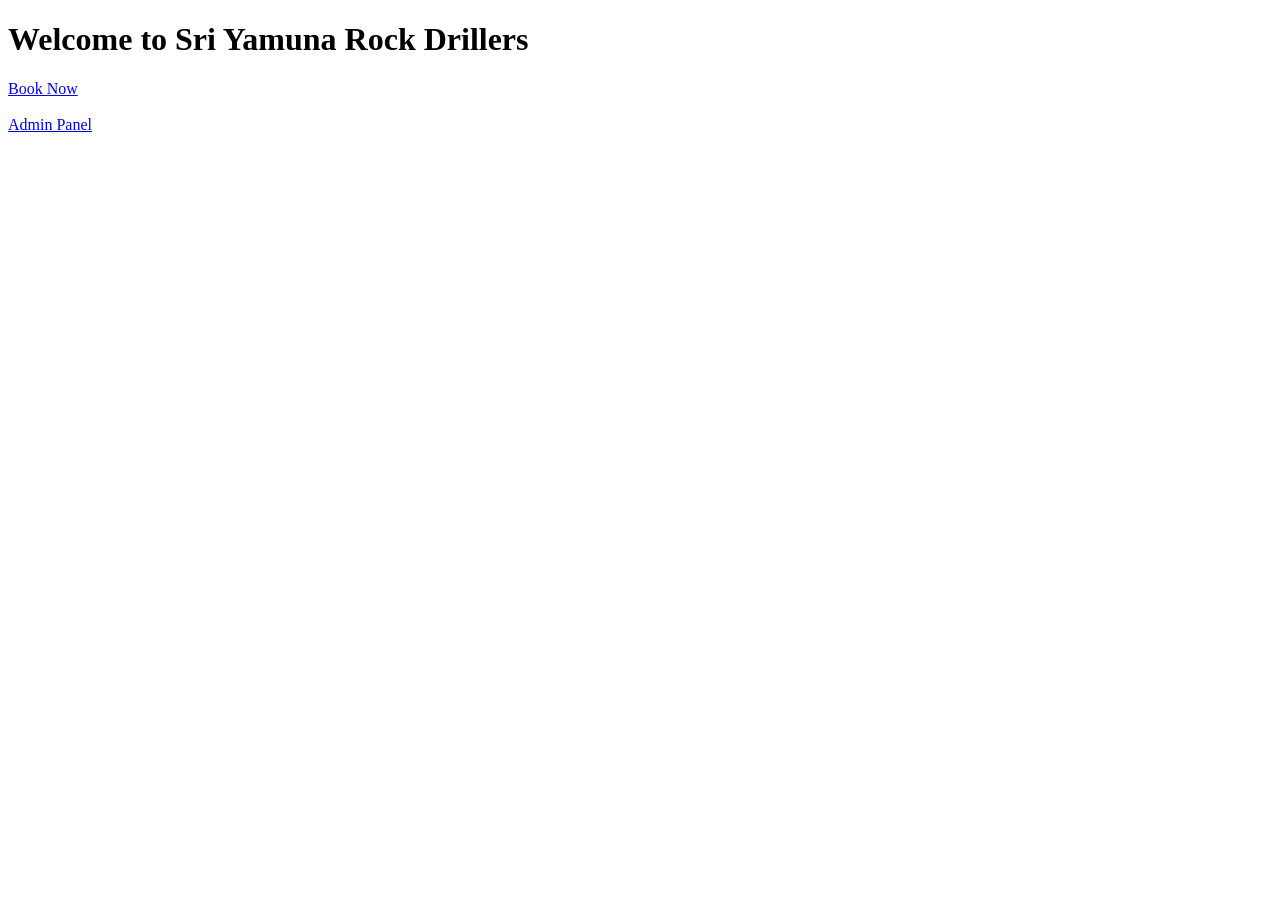
<file: templates/index.html>
<!DOCTYPE html>
<html>
<head>
    <title>Sri Yamuna Rock Drillers</title>
</head>
<body>

<h1>Welcome to Sri Yamuna Rock Drillers</h1>

<a href="/booking">Book Now</a><br><br>
<a href="/admin">Admin Panel</a>

</body>
</html>
</file>
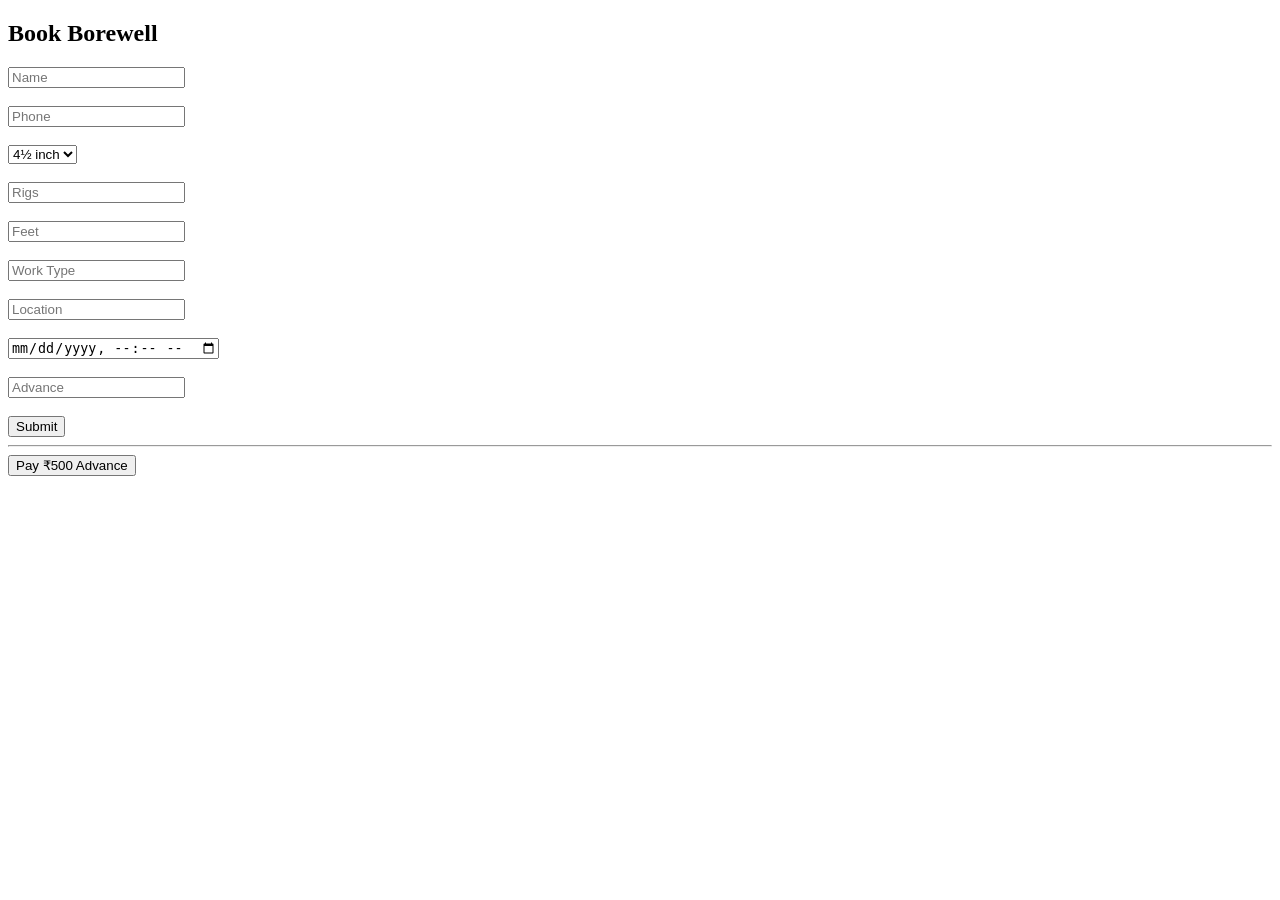
<file: templates/booking.html>
<!DOCTYPE html>
<html>
<head>
    <title>Booking</title>
</head>
<body>

<h2>Book Borewell</h2>

<form action="/submit" method="POST">

<input name="name" placeholder="Name" required><br><br>
<input name="phone" placeholder="Phone" required><br><br>

<select name="drilling_type">
    <option>4½ inch</option>
    <option>6½ inch</option>
</select><br><br>

<input name="rigs" placeholder="Rigs"><br><br>
<input name="feet" placeholder="Feet"><br><br>

<input name="work_type" placeholder="Work Type"><br><br>
<input name="location" placeholder="Location"><br><br>
<input type="datetime-local" name="date"><br><br>

<input name="advance" placeholder="Advance"><br><br>

<button type="submit">Submit</button>

</form>

<hr>

<button onclick="payNow(500)">Pay ₹500 Advance</button>

<script src="https://checkout.razorpay.com/v1/checkout.js"></script>

<script>
async function payNow(amount) {
    const res = await fetch('/create-order', {
        method: 'POST',
        headers: { 'Content-Type': 'application/json' },
        body: JSON.stringify({ amount: amount })
    });

    const order = await res.json();

    const options = {
        key: "YOUR_KEY",
        amount: order.amount,
        currency: "INR",
        name: "Sri Yamuna Rock Drillers",
        description: "Booking Payment",
        order_id: order.id,
        handler: function () {
            alert("Payment Successful!");
        }
    };

    const rzp = new Razorpay(options);
    rzp.open();
}
</script>

</body>
</html>
</file>
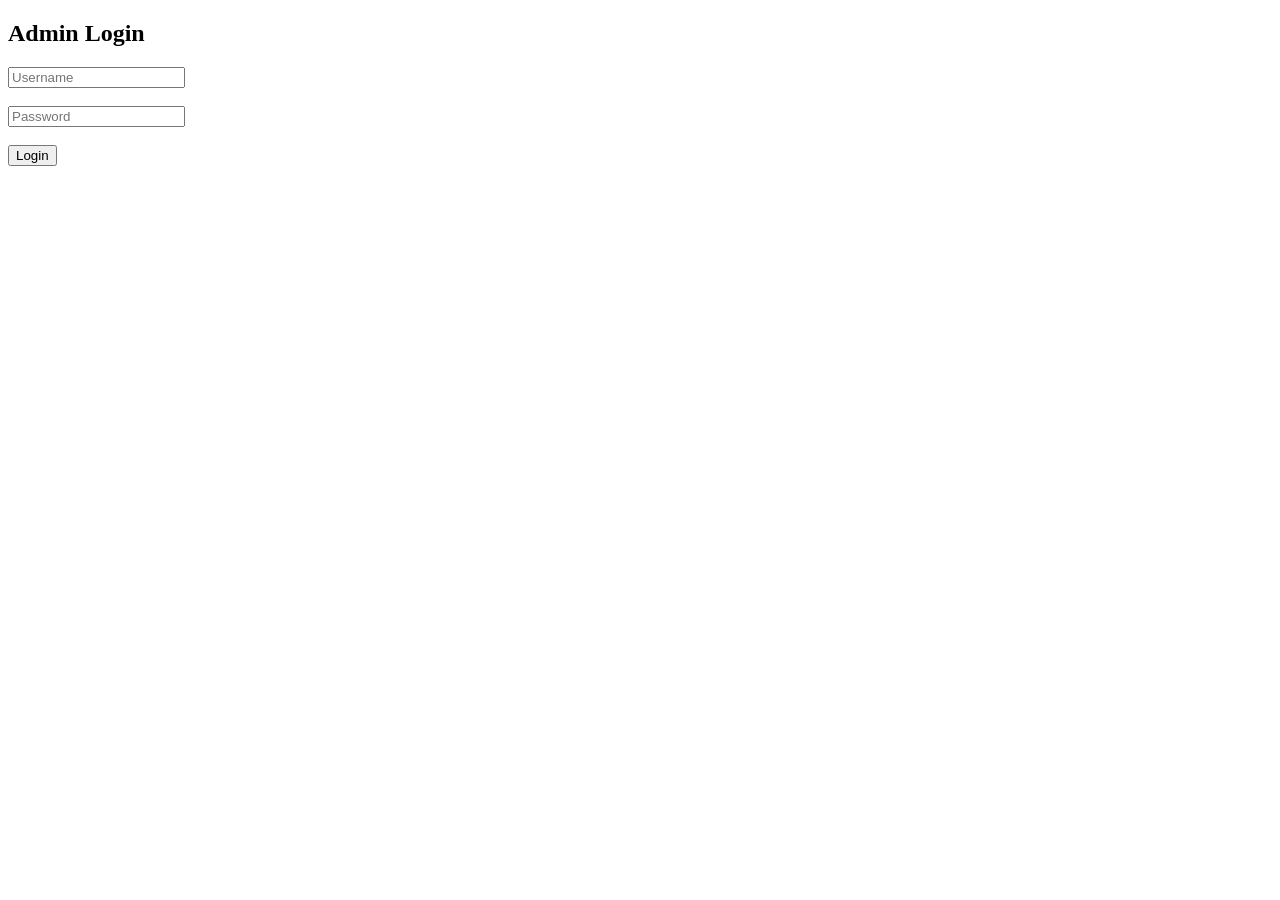
<file: templates/login.html>
<!DOCTYPE html>
<html>
<head>
    <title>Admin Login</title>
</head>
<body>
    <h2>Admin Login</h2>

    <form method="POST">
        <input type="text" name="username" placeholder="Username" required><br><br>
        <input type="password" name="password" placeholder="Password" required><br><br>
        <button type="submit">Login</button>
    </form>
</body>
</html>
</file>
